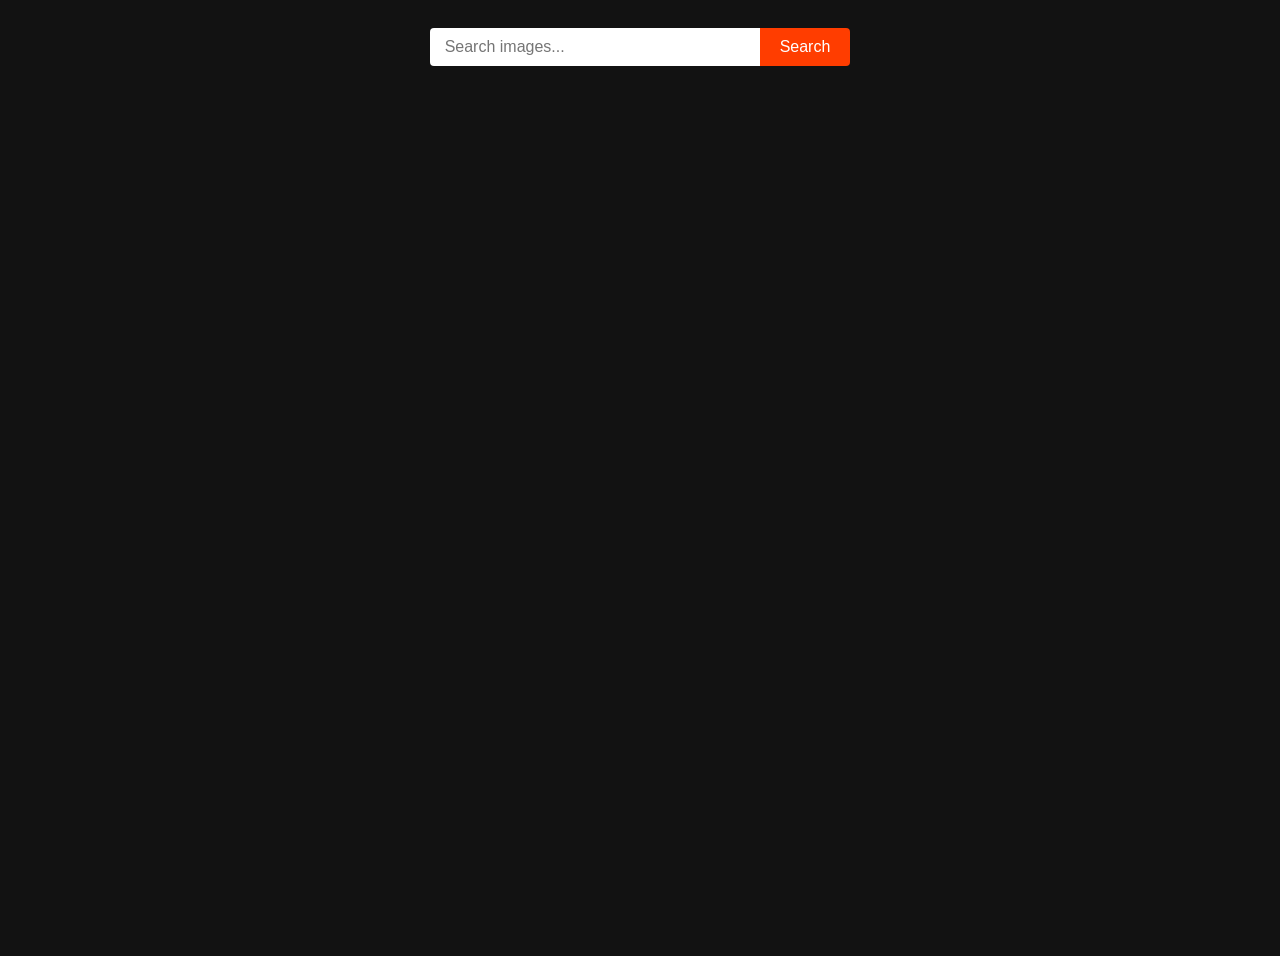
<file: src/index.html>
<!DOCTYPE html>
<html lang="en">
  <head>
    <meta charset="UTF-8" />
    <meta name="viewport" content="width=device-width, initial-scale=1.0" />
    <title>Image Search</title>
    <link rel="stylesheet" href="./css/styles.css" />
  </head>
  <body>
    <form class="form">
      <label>
        <input
          type="text"
          name="search-text"
          placeholder="Search images..."
          required
        />
      </label>
      <button type="submit">Search</button>
    </form>

    <span class="loader hidden"></span>

    <ul class="gallery"></ul>

    <script type="module" src="./main.js"></script>
  </body>
</html>
</file>
<file: src/css/styles.css>
*::before,
*::after {
  margin: 0;
  padding: 0;
  box-sizing: border-box;
}

body {
  font-family: Arial, sans-serif;
  background-color: #121212;
  color: #eee;
  min-height: 100vh;
  display: flex;
  flex-direction: column;
  align-items: center;
  padding: 20px;
}

form.form {
  display: flex;
  margin-bottom: 20px;
}

form.form input[type='text'] {
  padding: 10px 15px;
  border: none;
  border-radius: 4px 0 0 4px;
  font-size: 16px;
  outline: none;
  width: 300px;
}

form.form button {
  padding: 10px 20px;
  border: none;
  background-color: #ff3d00;
  color: #fff;
  font-size: 16px;
  cursor: pointer;
  border-radius: 0 4px 4px 0;
  transition: background-color 0.3s ease;
}

form.form button:hover {
  background-color: #e63600;
}

.loader.hidden {
  display: none;
}

.loader.visible {
  display: flex;
  justify-content: center;
  align-items: center;
}

.loader {
  transform: rotateZ(45deg);
  perspective: 1000px;
  border-radius: 50%;
  width: 48px;
  height: 48px;
  color: #fff;
}
.loader:before,
.loader:after {
  content: '';
  display: block;
  position: absolute;
  top: 0;
  left: 0;
  width: inherit;
  height: inherit;
  border-radius: 50%;
  transform: rotateX(70deg);
  animation: 1s spin linear infinite;
}
.loader:after {
  color: #ff3d00;
  transform: rotateY(70deg);
  animation-delay: 0.4s;
}

@keyframes rotate {
  0% {
    transform: translate(-50%, -50%) rotateZ(0deg);
  }
  100% {
    transform: translate(-50%, -50%) rotateZ(360deg);
  }
}

@keyframes rotateccw {
  0% {
    transform: translate(-50%, -50%) rotate(0deg);
  }
  100% {
    transform: translate(-50%, -50%) rotate(-360deg);
  }
}

@keyframes spin {
  0%,
  100% {
    box-shadow: 0.2em 0px 0 0px currentcolor;
  }
  12% {
    box-shadow: 0.2em 0.2em 0 0 currentcolor;
  }
  25% {
    box-shadow: 0 0.2em 0 0px currentcolor;
  }
  37% {
    box-shadow: -0.2em 0.2em 0 0 currentcolor;
  }
  50% {
    box-shadow: -0.2em 0 0 0 currentcolor;
  }
  62% {
    box-shadow: -0.2em -0.2em 0 0 currentcolor;
  }
  75% {
    box-shadow: 0px -0.2em 0 0 currentcolor;
  }
  87% {
    box-shadow: 0.2em -0.2em 0 0 currentcolor;
  }
}

ul.gallery {
  list-style: none;
  display: grid;
  grid-template-columns: repeat(auto-fill, minmax(250px, 1fr));
  gap: 15px;
  width: 100%;
  max-width: 1000px;
  padding: 0;
}

.gallery li {
  background-color: #222;
  border-radius: 6px;
  overflow: hidden;
  box-shadow: 0 2px 8px rgba(255 61 0 / 0.5);
  transition: transform 0.3s ease;
}

.gallery li:hover {
  transform: scale(1.03);
}

.gallery a {
  display: block;
  text-decoration: none;
  color: inherit;
}

.gallery img {
  display: block;
  width: 100%;
  height: auto;
  object-fit: cover;
  transition: filter 0.3s ease;
}

.gallery img:hover {
  filter: brightness(0.8);
}

.image-info {
  padding: 10px;
  font-size: 14px;
  color: #ccc;
  display: flex;
  justify-content: space-around;
  flex-wrap: wrap;
  gap: 10px;
  background-color: #222;
  border-radius: 0 0 6px 6px;
}

.image-info span {
  display: flex;
  align-items: center;
  gap: 5px;
}

.message {
  color: #ff3d00;
  font-size: 18px;
  margin-top: 30px;
  text-align: center;
}
</file>
